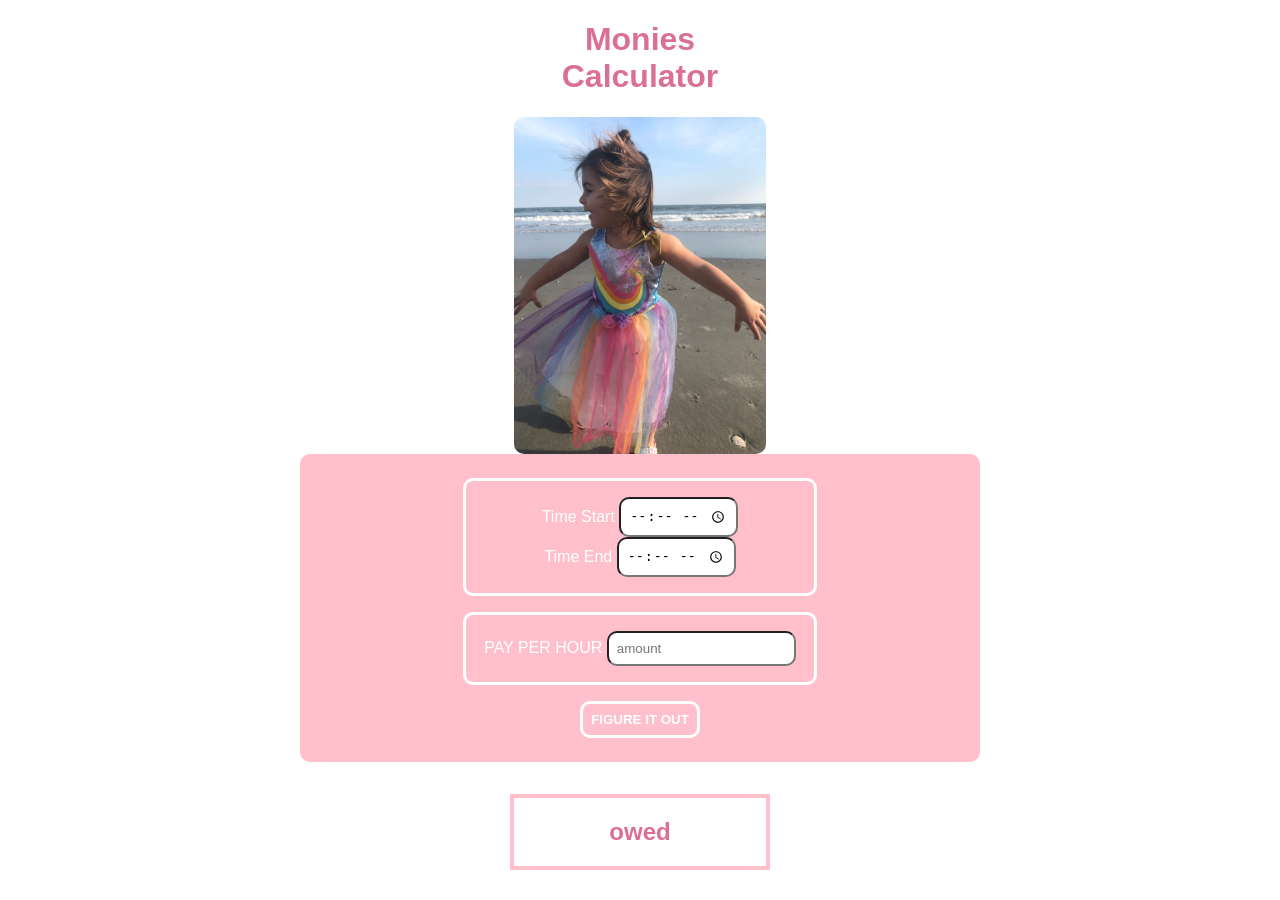
<file: index.html>
<!DOCTYPE html>
<html lang="en">
<head>
    <meta charset="UTF-8">
    <meta http-equiv="X-UA-Compatible" content="IE=edge">
    <meta name="viewport" content="width=device-width, initial-scale=1.0">

    <link rel="stylesheet" href="style.css">
    <title>Document</title>
</head>
<body>

<div class="header">
    <h1 class="title">Monies <br>Calculator</h1>
    <img src="IMG_4347.jpg" alt="evie" class="pic">
</div>


    <div class="box fifty">
        <div class="hours">
            <label for="timeStart">Time Start</label>
            <input type="time" id="timeStart">
            <br>
            <label for="timeEnd">Time End</label>
            <input type="time" id="timeEnd">
        </div>
        <div class="pay">
            <label for="pay">PAY PER HOUR</label>
            <input type="number" id="pay"  placeholder="amount">
        </div>
        <button type="submit" id="button">figure it out</button> 
    </div>
    </div>
    <div class="answer">
        <h2 class id="owed">owed</h2>
    </div>

    <script src="script.js"></script>
</body>
</html>
</file>
<file: style.css>
.box{
    background-color: pink;
    width:50%;
    margin:auto;
    text-align: center;
    padding:1.5rem;
    color:white;
    font-family: Arial, Helvetica, sans-serif;
    border-radius: 10px;

}

.header{
    width:50%;
    display:block;
    margin:auto;
}

.title{
    font-size: 2rem;
    text-align: center;
    font-family: Arial, Helvetica, sans-serif;
    color:palevioletred
}
.pic{
    width:40%;
    display:block;
    margin-bottom:2rem;
    border-radius: 10px;
    margin:auto;
}





button{
    padding:.5rem;
    margin-top: 1rem;
    background-color:pink;
    border: white 3px solid;
    color:white;
    text-transform: uppercase;
    font-weight: 700;
    border-radius: 10px;

}

button:hover{
    background-color: white;
    color:pink;
}

input{
    padding:.5rem;
    border-radius: 10px;
}



.answer{
    border: pink 4px solid;
    width:20%;
    text-align: center;
    font-family: Arial, Helvetica, sans-serif;
    margin:auto;
    margin-top:2rem;
    color:palevioletred
}

.hours{
    border: white 3px solid;
    padding:1rem;
    width:50%;
    margin:auto auto 1rem;
    border-radius: 10px;
}

.pay{
    border: white 3px solid;
    padding:1rem;
    width:50%;
    margin:auto;
    border-radius: 10px;

}

@media only screen and (max-width: 750px) {
    input{
        width:30%;
    }
    .header{
        width:50%;
        display:block;
        margin-top:2rem;
    }

    .title{
        font-size: 2rem;
        text-align: center;
        font-family: Arial, Helvetica, sans-serif;
        color:palevioletred
    }
    .pic{
        width:80%;
        display:inline-block;
        margin-bottom:2rem;
        border-radius: 10px;
        margin:auto;
    }

    .answer{
        padding:1rem;
        width:70%;
    }

    .hours.pay{
        width:90%;
    }

    .header{
        display: block;
        text-align: center;

    }


    .box{
        background-color: pink;
        width:70%;
        margin:2rem auto;
        text-align: center;
        padding:1.5rem;
        color:white;
        font-family: Arial, Helvetica, sans-serif;
        border-radius: 10px;
    
    }




  }
</file>
